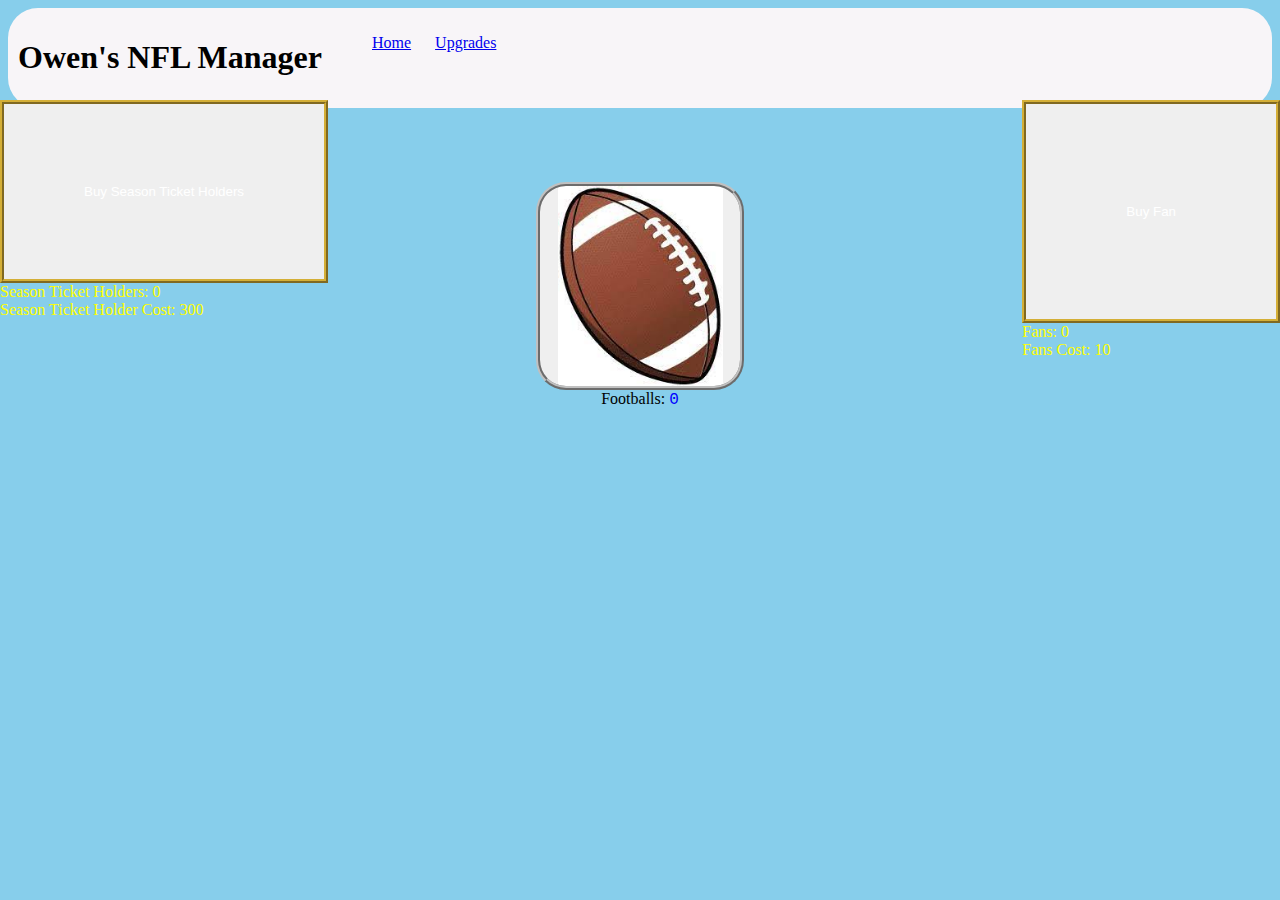
<file: Incrementor/index.html>
<!DOCTYPE html>
<html>
    <title>Owen's NFL Manager</title>
	<head>
		<link rel="stylesheet" type="text/css" href="interface.css" />
	</head>
	<body id = "body">
		<div id="all-contents">
            <nav id="nav-ul">
                <h1>Owen's NFL Manager</h1>
                <ul>
                    <li class="nav-li">
                        <a href="index.html"> Home </a>
                    </li>
                    <li class="nav-li">
                        <a href="index2.html"> Upgrades </a>
                    </li>
                </ul>
            </nav>
        <br/>
        <br/>
        <br/>

        <div id= "div">
		<button  id = "picture" onclick="footballClick(1)">         </button>
        <br/>
		Footballs: <span id="footballs">0</span>
        </div>
        <div id = "people">
		<button id = "foamFinger" onclick="buyFans()">Buy Fan</button>
		<br/>
		Fans: <span id="fans">0</span>
		<br/>
		Fans Cost: <span id="fanCost">10</span>
    </div>
		<div id = "div2">
			<button id = "sth" onclick="buySeasonTicketHolders()">Buy Season Ticket Holders</button>
			<br/>
			Season Ticket Holders: <span id= "seasonTicketHolders">0</span>
			<br/>
			Season Ticket Holder Cost: <span id="sthCost">300</span>
		</div>

		<script type="text/javascript" src="main.js"></script>
	</body>
</html>
</file>
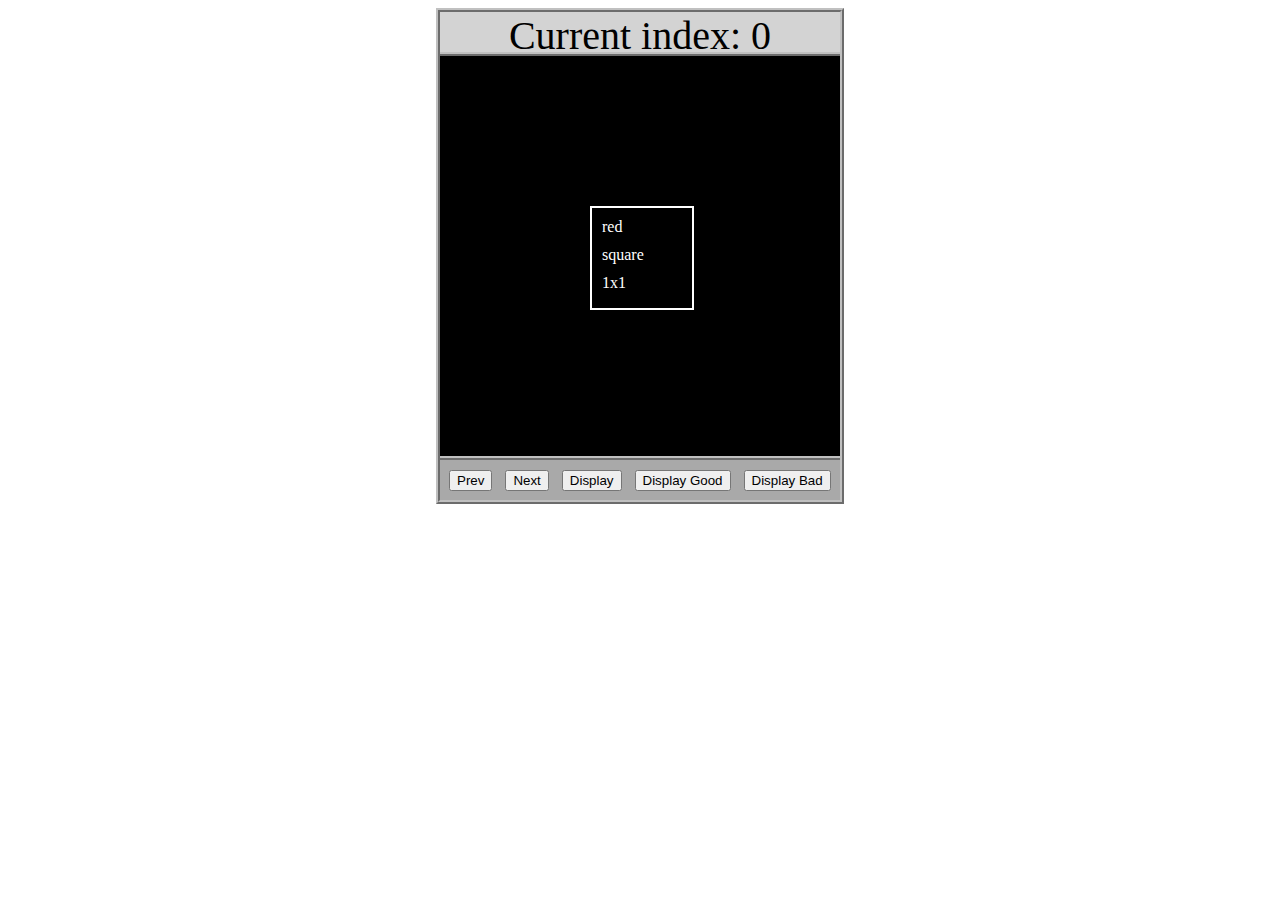
<file: asd-projects/data-shapes/index.html>
<!DOCTYPE html>
<html>
  <head>
    <meta charset="utf-8" />
    <meta name="viewport" content="width=device-width" />
    <title>Data Shapes</title>
    <link rel="stylesheet" href="index.css" />
    <script src="https://code.jquery.com/jquery-3.1.0.js"></script>
    <script src="index.js"></script>
  </head>
  <body>
    <div id="board">
      <div id="info-bar">Current index: 0</div>
      <div id="shape-container">
        <div id="shape"></div>
      </div>
      <div id="button-box">
        <button id="cycle-left">Prev</button>
        <button id="cycle-right">Next</button>
        <button id="execute1">Display</button>
        <button id="execute2">Display Good</button>
        <button id="execute3">Display Bad</button>
      </div>
    </div>
  </body>
</html>
</file>
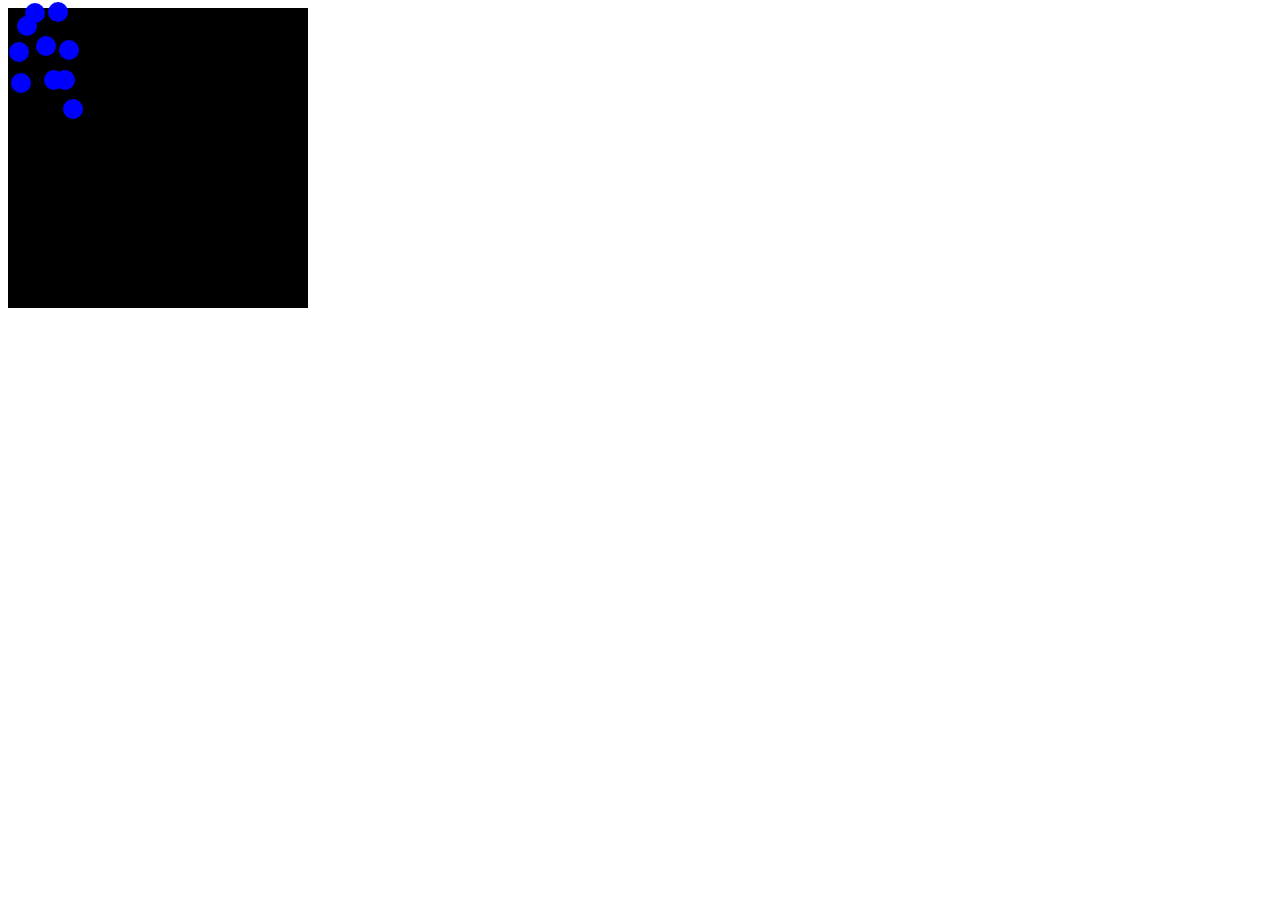
<file: asd-projects/debugging-exercise/index.html>
<!DOCTYPE html>
<html>
<head>
    <meta charset="utf-8">
    <meta name="viewport" content="width=device-width">
    <title>Debugger Exercise</title>
    <link rel="stylesheet" href="index.css">
    <script src="https://code.jquery.com/jquery-3.1.0.js"></script>
    <script src="index.js"></script>
</head>
<body>
    <div id="board">

    </div>
</body>
</html>
</file>
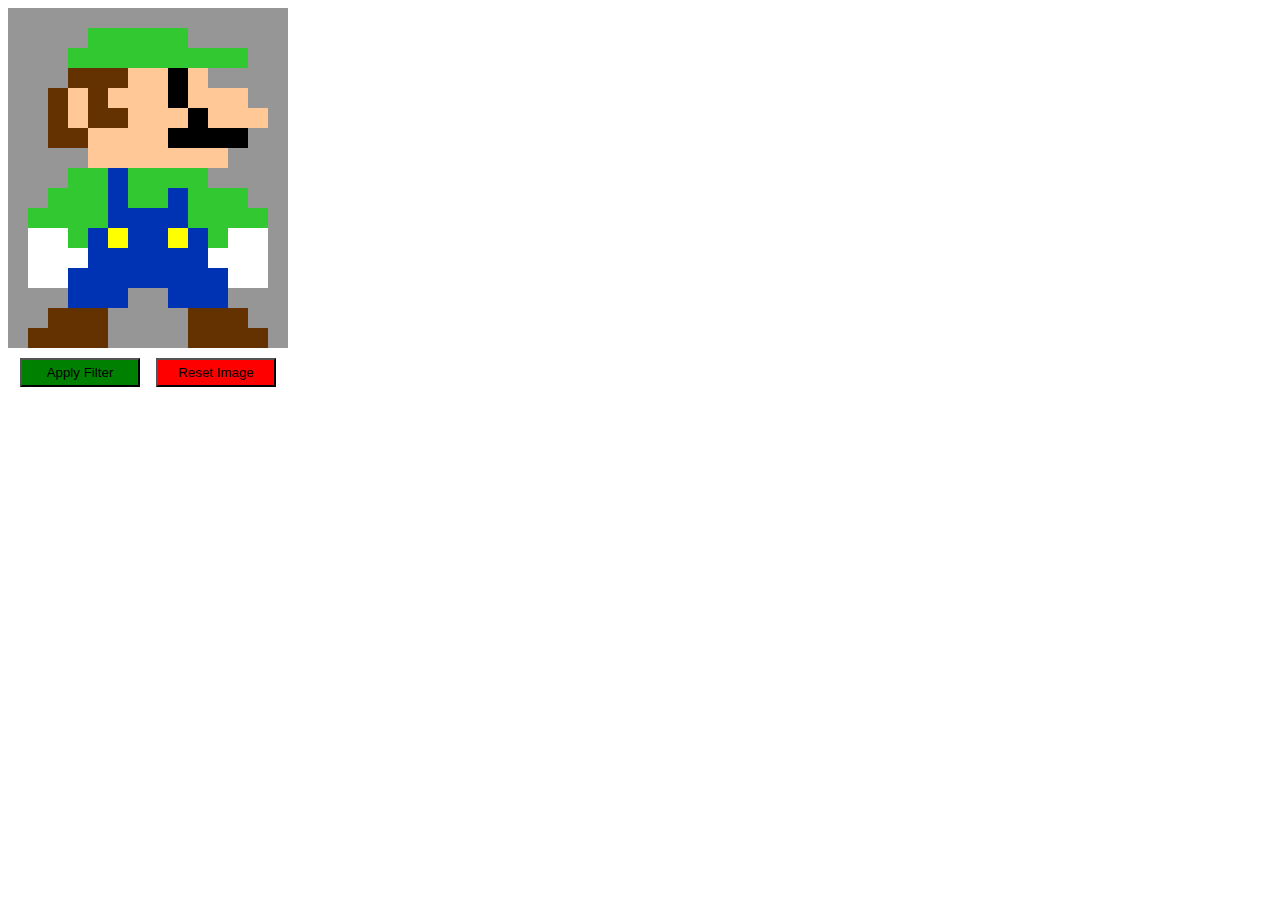
<file: asd-projects/image-filtering/index.html>
<!DOCTYPE html>
<html>
  <head>
    <script src="https://code.jquery.com/jquery-3.1.0.js"></script>
    <meta charset="utf-8" />
    <meta name="viewport" content="width=device-width" />
    <link rel="stylesheet" href="index.css" />
    <script src="image.js"></script>
    <script src="index.js"></script>
    <title>Image Filtering</title>
  </head>
  <body>
    <div id="display"></div>
    <div id="button-box">
      <button id="apply">Apply Filter</button>
      <button id="reset">Reset Image</button>
    </div>
  </body>
</html>
</file>
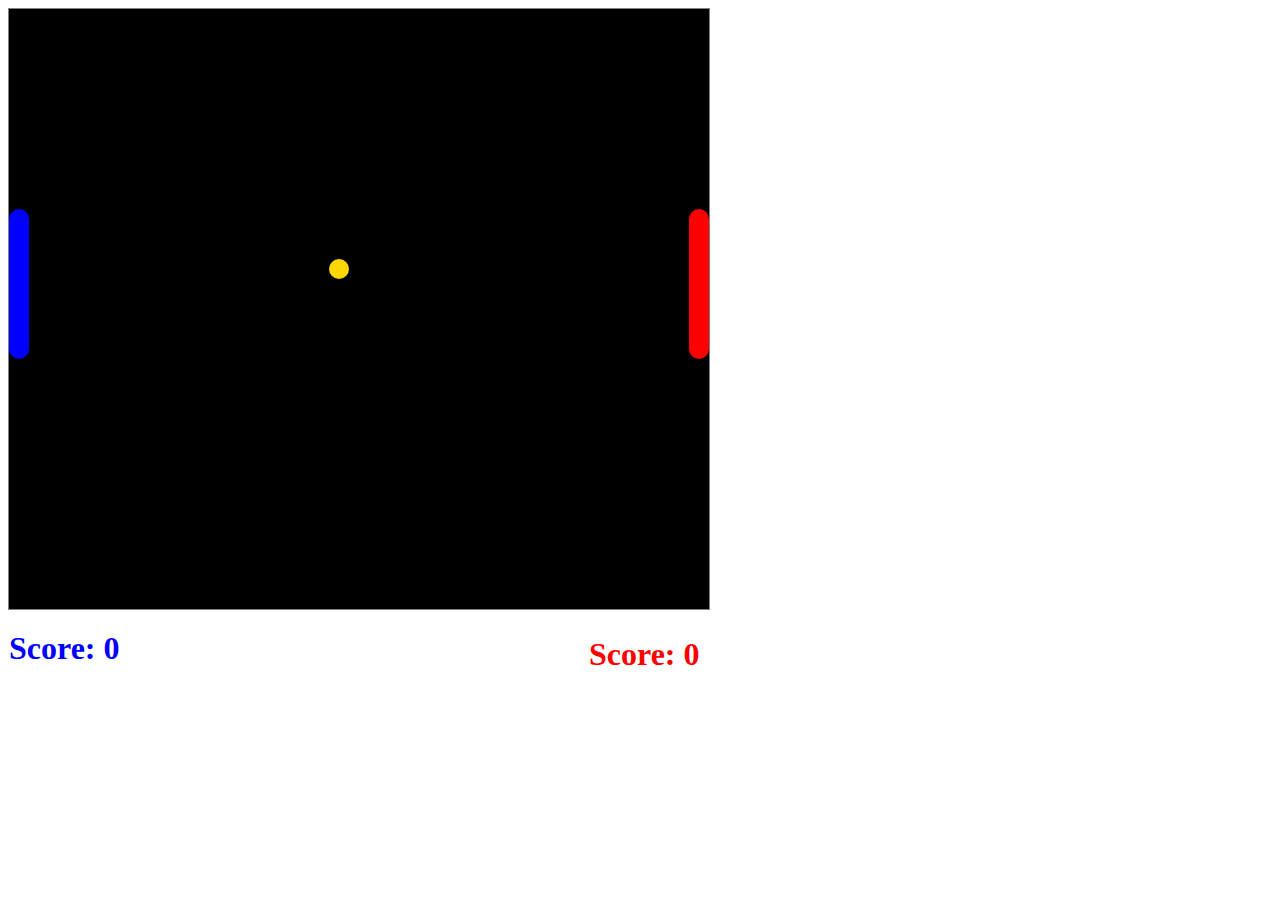
<file: asd-projects/pong-backup/index.html>
<!DOCTYPE html>
<html>
  <head>
    <title>Title</title>
    <!-- Load CSS files -->
    <link rel="stylesheet" type="text/css" href="index.css">
    
    <!-- Load JavaScript files -->
    <script src="jquery.min.js"></script>
    <script src="index.js"></script>
  </head>
  
  <body>
    <div id='board'>
      <h1 id = "score"> Score: 0 </h1>
      <h2 id = "score2"> Score: 0 </h2>
      <div id='gameItem'></div>
      <div id='paddleOne'></div>
      <div id='paddleTwo'></div>
    </div>
  </body>
</html>
</file>
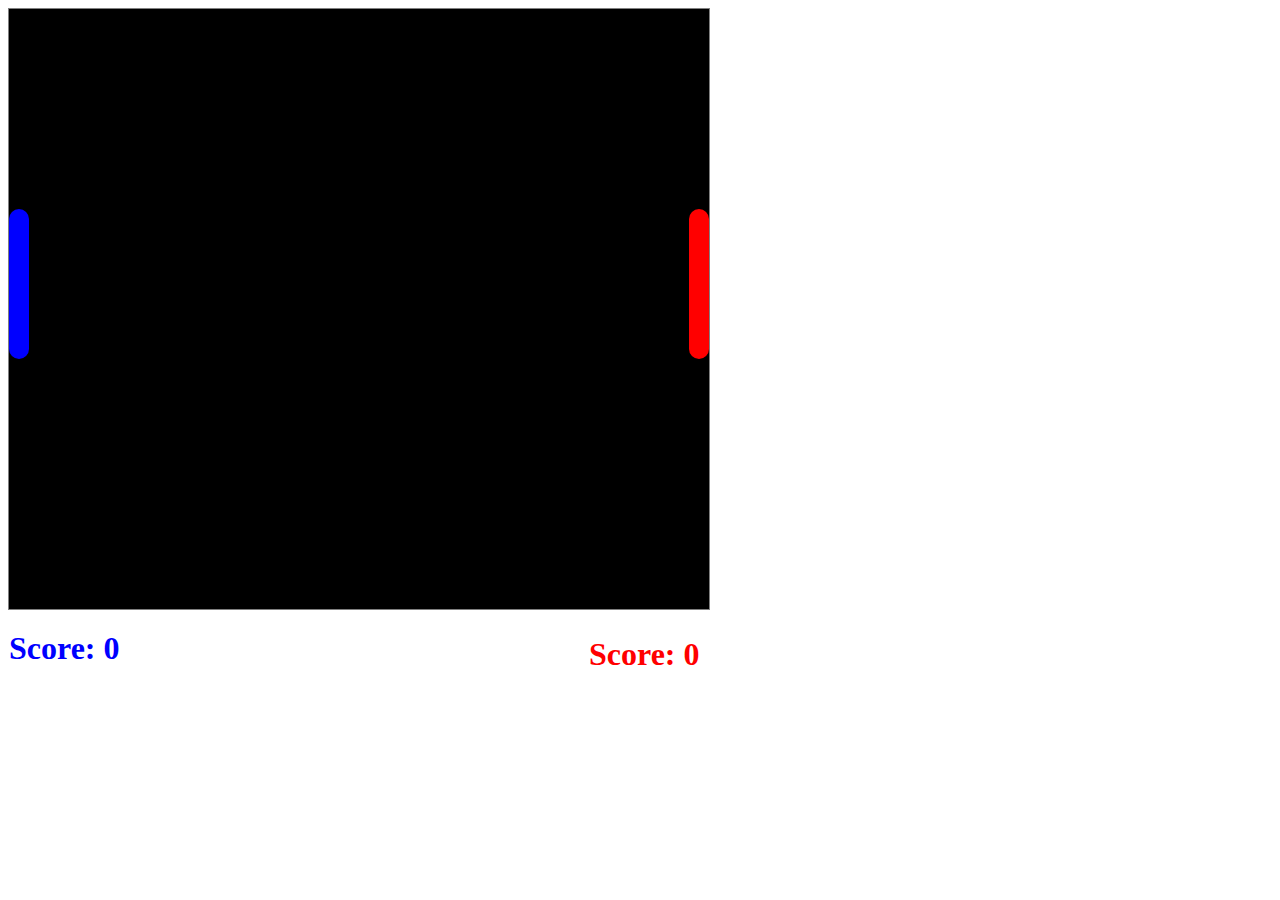
<file: asd-projects/pong/index.html>
<!DOCTYPE html>
<html>
  <head>
    <title>Title</title>
    <!-- Load CSS files -->
    <link rel="stylesheet" type="text/css" href="index.css">
    
    <!-- Load JavaScript files -->
    <script src="jquery.min.js"></script>
    <script src="index.js"></script>
  </head>
  
  <body>
    <div id='board'>
      <h1 id = "score"> Score: 0 </h1>
      <h2 id = "score2"> Score: 0 </h2>
      <div id='paddleOne'></div>
      <div id='paddleTwo'></div>
      <div id='gameItem'></div>
    </div>
  </body>
</html>
</file>
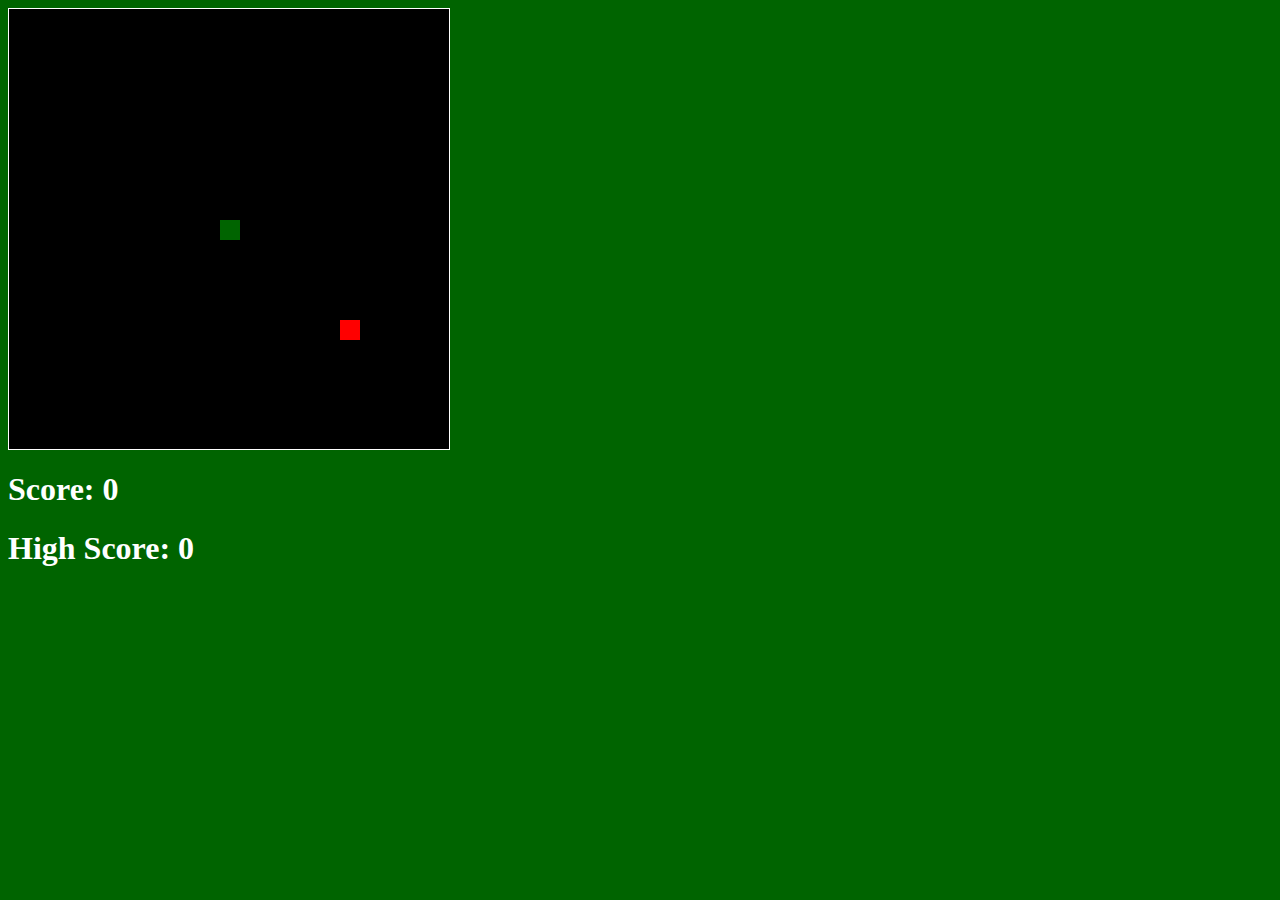
<file: asd-projects/snake/index.html>
<!DOCTYPE html>
<html>

  <head>
    <title>Snake</title>
    <!--Link jQuery and CSS here-->
    <link rel="stylesheet" type="text/css" href="index.css">
    <script src="jquery.min.js"></script>

  </head>
  <body>
    <div id = "board">   </div>
    <h1 id = "score"> Score: 0 </h1>
    <h1 id = "highScore"> High Score: 0 </h1>
  </body>
  
  <!-- Link index.js here -->
  <script src="index.js"></script>

</html>
</file>
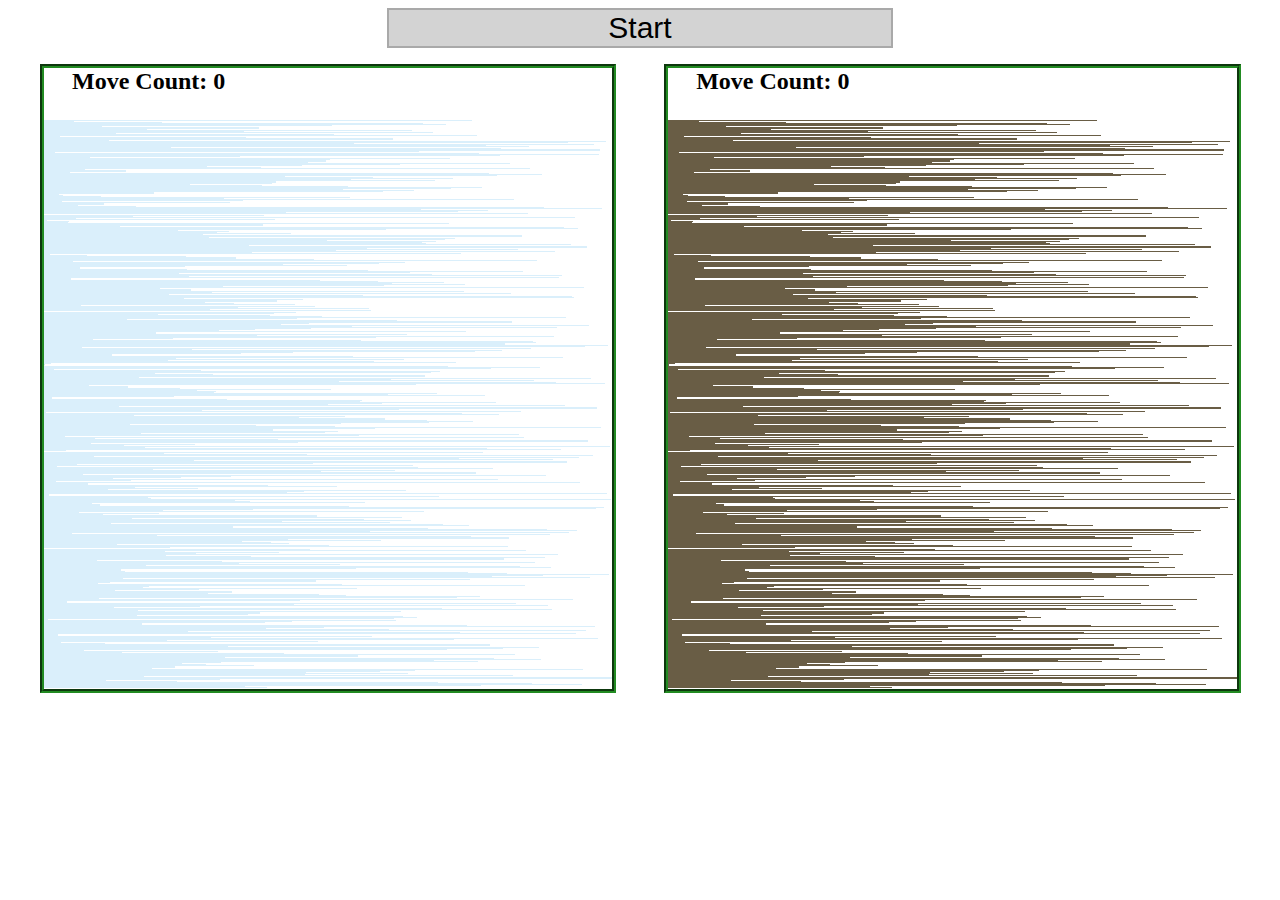
<file: asd-projects/sorting-exercise/index.html>
<!DOCTYPE html>
<html>
<head>
    <script src="https://code.jquery.com/jquery-3.1.0.js"></script>    
    <meta charset="utf-8">
    <meta name="viewport" content="width=device-width">
    <link rel="stylesheet" href="index.css">
    <script src="setup.js"></script>
    <script src="index.js"></script>
    <script src="run.js"></script>
    <title>Sorting</title>
</head>
<body>
    <div id="fullContainer">
        <div id="buttonContainer">
          <button id="goButton">Start</button>
        </div>
        <div id="sortContainer">
            <div class="subContainer" id="bubbleArea">
                <h2 id="bubbleCounter">Move Count: 0</h2>
                <div id="displayBubble">

                </div>
            </div>

            <div class="subContainer" id="quickArea">
                <h2 id="quickCounter">Move Count: 0</h2>
                <div id="displayQuick">

                </div>
            </div>
        </div>
    </div>
</body>
</html>
</file>
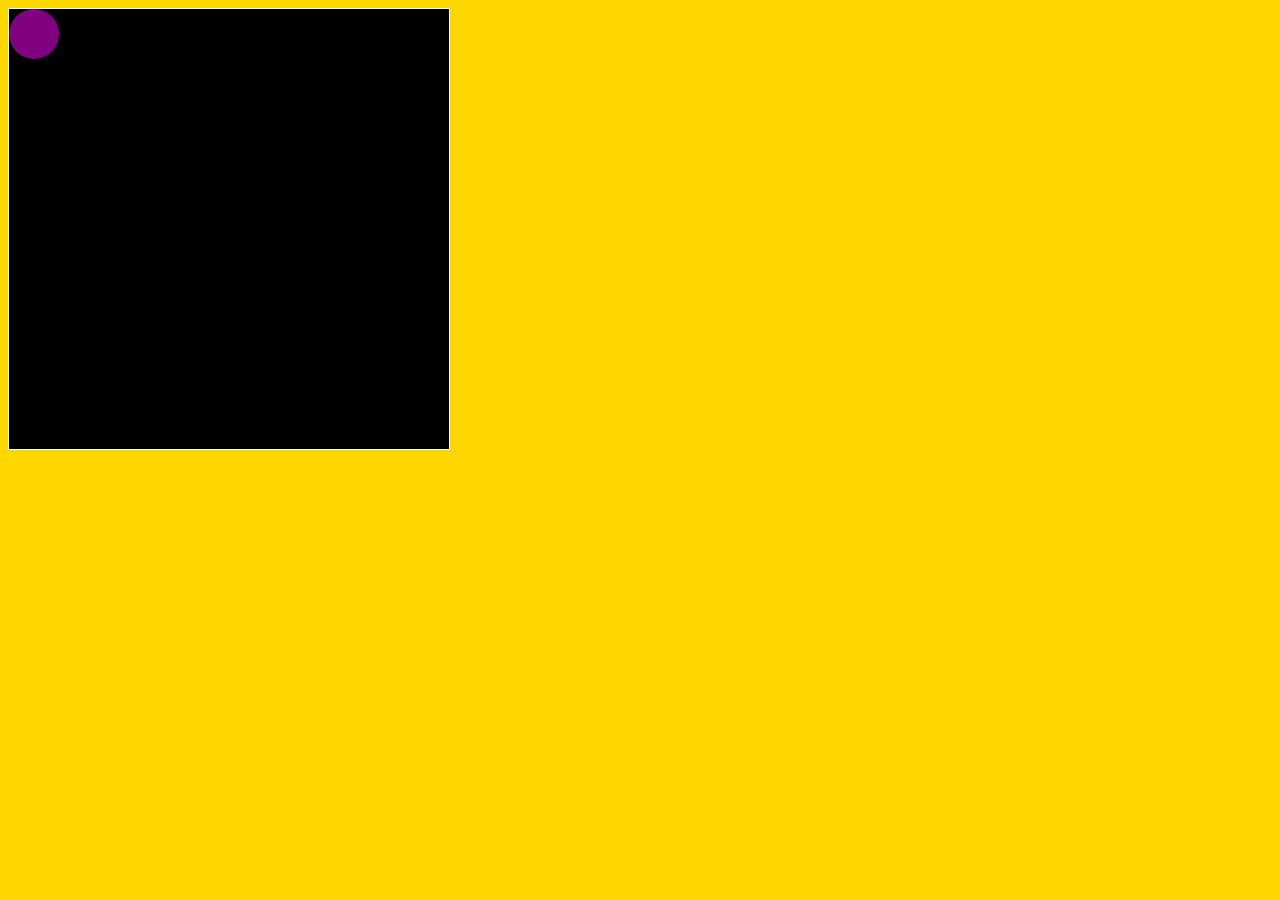
<file: asd-projects/walker/index.html>
<!DOCTYPE html>
<html>
  <head>
    <title>Title</title>
    <!-- Load CSS files -->
    <link rel="stylesheet" type="text/css" href="index.css">
    
    <!-- Load JavaScript files -->
    <script src="jquery.min.js"></script>
    <script src="index.js"></script>
  </head>
  
  <body>
    <div id='board'>
      <div id='walker'></div> 
      
    </div>
  </body>
</html>
</file>
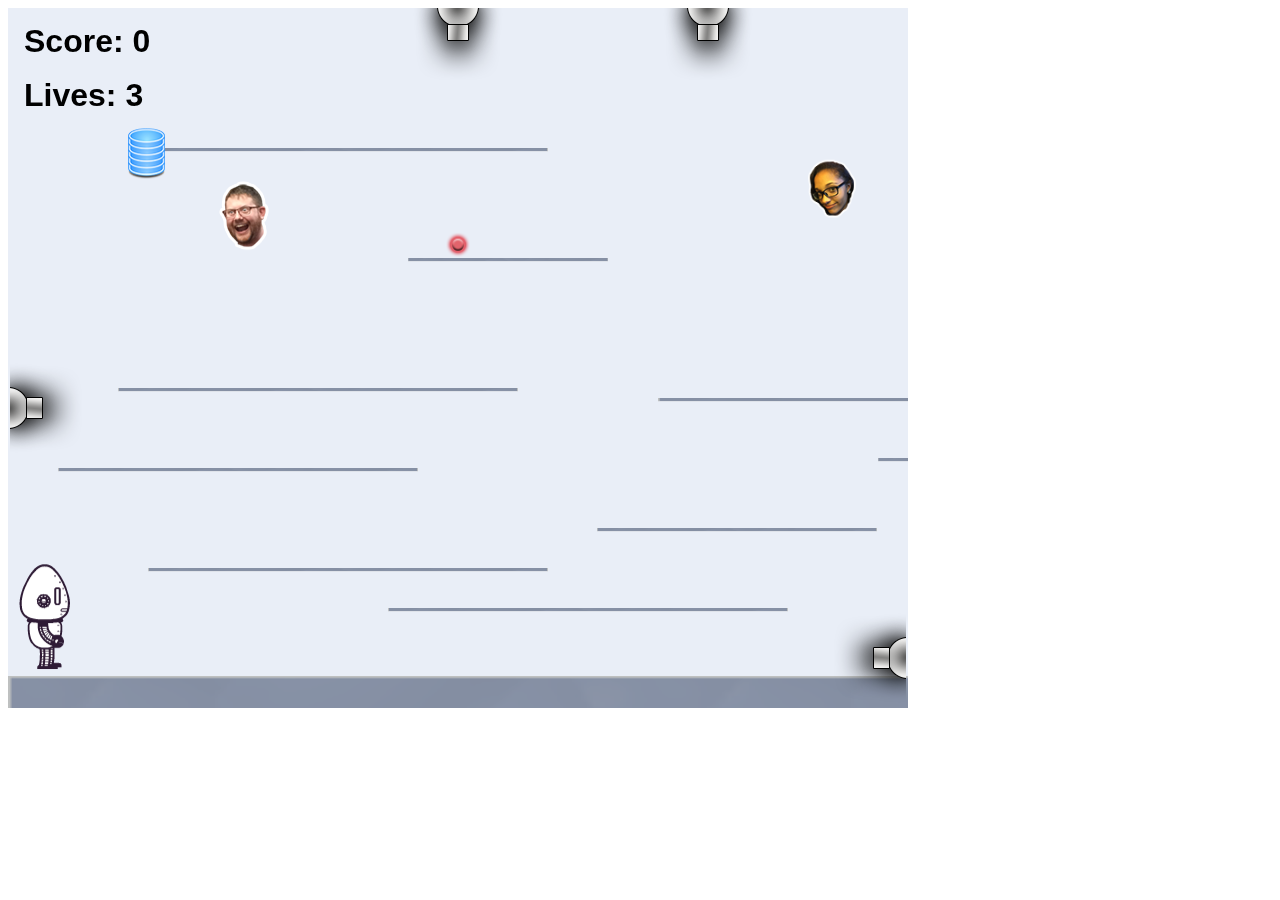
<file: projects/platformer/index.html>
<!DOCTYPE html>
<html>
    <head>
        <title>Platformer</title>
        <script src="lib/jquery.min.js"></script>
        <script src="lib/phaser.min.js"></script>
        <script src="js/factory/game.js"></script>
        <script src="js/factory/preload.js"></script>
        <script src="js/factory/platform.js"></script>
        <script src="js/factory/collectable.js"></script>
        <script src="js/factory/cannon.js"></script>
        <script src="js/factory/player.js"></script>
        <script src="js/controller/player-manager.js"></script>
        <script src="js/init/platform.js"></script>
        <script src="js/init/collectable.js"></script>
        <script src="js/init/cannon.js"></script>
        <script src="js/init/player.js"></script>
    </head>
    <body>
        <script src="js/index.js"></script>
    </body>
</html>
</file>
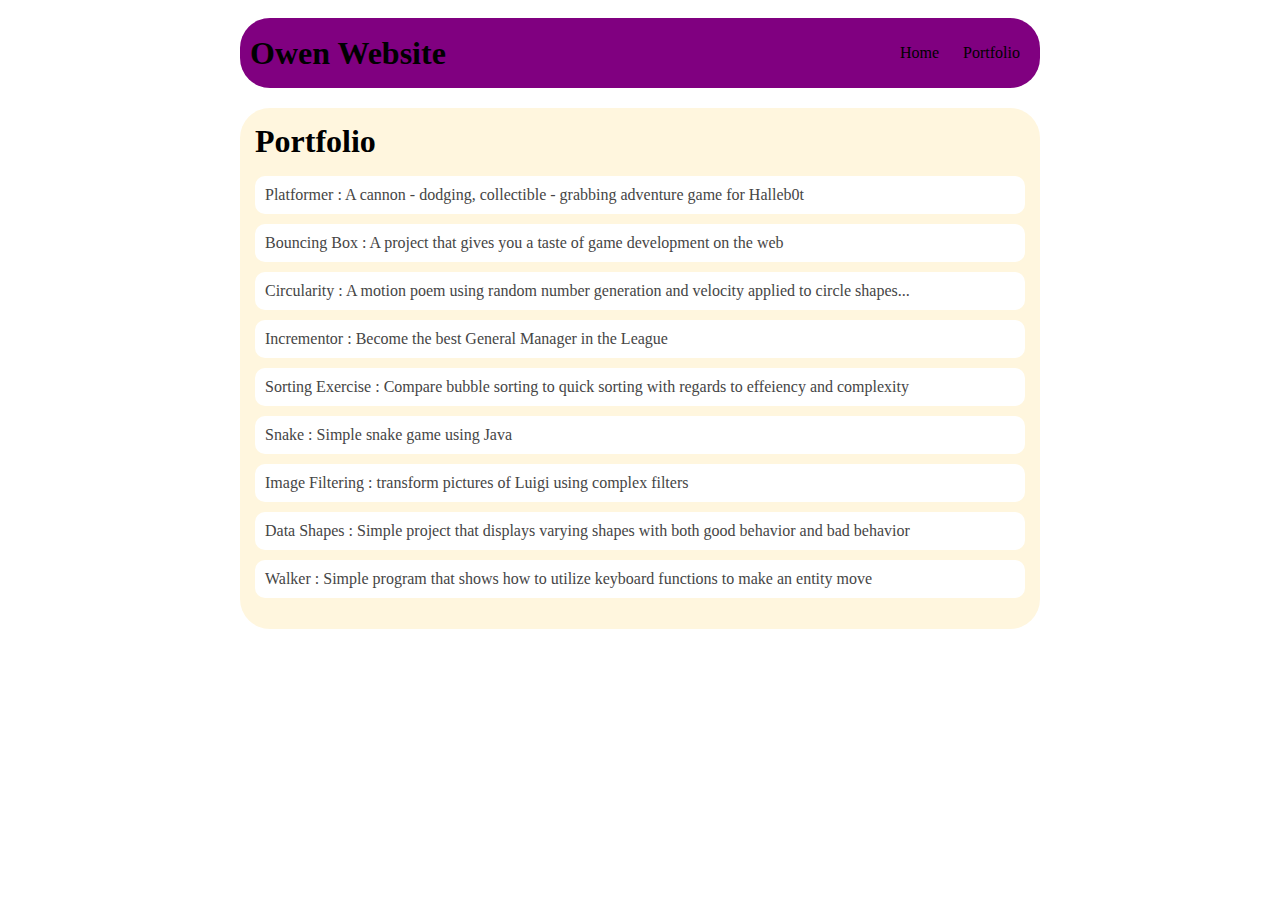
<file: portfolio.html>
<!DOCTYPE HTML>
<html>
    <head>
        <title>Owen's Website</title>
        <style>
           body {
                background-image:url(https://thumbor.forbes.com/thumbor/960x0/https%3A%2F%2Fspecials-images.forbesimg.com%2Fimageserve%2F5e128e95ab5be6000762f657%2FBourbon-Street--New-Orleans--Louisiana--USA%2F960x0.jpg%3Ffit%3Dscale);
                color: rgb(45, 45, 45);
                padding: 10px;
                font-family: 'Times New Roman', Times, serif;
                background-size: cover;
            }
            #all-contents {
                max-width: 800px;
                margin: auto;
            }
        
            /* navigation menu */
            nav {
                background: rgb(128, 0, 128);
                margin: 0 auto;
                margin-bottom: 20px;
                border-radius: 30px;
                display: flex;
                padding: 10px;
            }
            h1 {
                display: flex;
                align-items: center;
                color: black;
                flex: 1;
                margin: 0;
            }
            #nav-ul {
                list-style-image: none;
            }
            .nav-li {
                display: inline-block;
                padding: 0 10px;
            }
            a {
                text-decoration: none;
                color: black;
            }
        
            /* main container area beneath menu */
            main {
                background: rgb(255, 246, 222);
                display: flex;
                border-radius: 30px;
            }
            .sidebar {
                margin-right: 25px;
                padding: 10px;
            }
            .sidebar-img {
               width: 200px;
                border: 4px silver ridge;
                border-radius: 30px;
            }
            .content {
                flex: 1;
                padding: 15px;
            }
           
            h2, h3 {
                margin: 0px;
            }
            .content h1 {
                color: black;
            }
            
            #portfolio {
                list-style-type: none;
                padding-left: 0;
            }
            
            #portfolio li {
                background: #fff;
                padding: 10px;
                border-radius: 10px;
                margin-bottom: 10px;
            }
            
            #portfolio li:hover {
                background: #eee;
            } 
            
            #portfolio a {
                text-decoration: none;
                color: #454545;
            }
        </style>
    </head>

    <body>
      <div id="all-contents">
          <nav>
              <h1>Owen Website</h1>
              <ul id="nav-ul">
                  <li class="nav-li">
                    <a class="nav-a" href="index.html"> Home </a>
                  </li>
                  <li class="nav-li">
                    <a class="nav-a" href="portfolio.html"> Portfolio </a>
                  </li>
              </ul>
          </nav>
          <main>
            <div class="content">
              <h1>Portfolio</h1>
              <ul id="portfolio">
                <li><a href="projects/platformer/">Platformer : A cannon - dodging, collectible - grabbing adventure game for Halleb0t</a></li>
                <li><a href="projects/bouncing-box/">Bouncing Box : A project that gives you a taste of game development on the web </a></li>
                <li><a href="projects/circularity/">Circularity : A motion poem using random number generation and velocity applied to circle shapes...</a></li>
                <li><a href="Incrementor/">Incrementor : Become the best General Manager in the League </a></li>
                <li><a href="asd-projects/sorting-exercise/">Sorting Exercise : Compare bubble sorting to quick sorting with regards to effeiency and complexity</a></li>
                <li><a href="asd-projects/snake/">Snake : Simple snake game using Java</a></li>
                <li><a href="asd-projects/image-filtering/"> Image Filtering : transform pictures of Luigi using complex filters</a></li>
                <li><a href="asd-projects/data-shapes/"> Data Shapes : Simple project that displays varying shapes with both good behavior and bad behavior</a></li>
                <li><a href="asd-projects/walker/"> Walker : Simple program that shows how to utilize keyboard functions to make an entity move</a></li>
              </ul>
            </div>
          </main>
      </div>
  
      </div>
    </body>
</html>
</file>
<file: Incrementor/interface.css>
#footballs {
    font-family:'Courier New', Courier, monospace;
    color:blue;
}
#div {
    text-align: justify;
    text-align: center;
}
#people {
    position: absolute;
    top: 100px;
    right: 0;
    color: yellow;    
}
#foamFinger {
    background-image:url(https://www.kindpng.com/picc/m/51-511409_foam-finger-transparent-background-hd-png-download.png);
    background-repeat: no-repeat;
    background-size: contain;
    border: 4px rgb(212, 175, 55) ridge;
    padding: 100px;
    color:white
}
#firstHeader {
    text-align: center;
    font-family: 'Times New Roman', Times, serif;
}

#body {
    background-color: skyblue;
    background-image: url(https://static0.thesportsterimages.com/wordpress/wp-content/uploads/2018/12/ATT-Stadium-webquest.jpg?q=50&fit=crop&w=1710&dpr=1.5);
    background-repeat: no-repeat;
    background-size: cover;
    
    
}
#sth {
    background-image: url(https://www.awesomeinventions.com/wp-content/uploads/2016/02/fan-head.jpg);
    background-size: contain;
    background-size: cover;
    background-repeat: no-repeat;
    border: 4px rgb(212, 175, 55) ridge;
    padding: 80px;
    background-position: center;
    color:white
}

#div2 {
    color: yellow;
    position: absolute;
    top: 100px;
    left: 0;
}

#picture {
    background-image:url([data-uri]);
    background-position: center;

    background-repeat: no-repeat;
    background-size: contain;
    border: 4px silver ridge;
                padding: 100px;
                border-radius: 30px;
    
}
#nav-ul {
    list-style-image: none;
}
.nav-li {
    display: inline-block;
    padding: 0 10px;
}
nav {
    background: rgb(248, 245, 248);
    margin: 0 auto;
    margin-bottom: 20px;
    border-radius: 30px;
    display: flex;
    padding: 10px;
}
</file>
<file: asd-projects/data-shapes/index.css>
#board {
  width: 400px;
  margin: auto;
  border: silver ridge 4px;
}

#info-bar {
  width: 400px;
  height: 40px;
  background: lightgray;
  font-size: 40px;
  text-align: center;
}

#shape-container {
  width: 400px;
  height: 400px;
  background: black;
  border-top: silver ridge 4px;
  border-bottom: silver ridge 4px;
}

#button-box {
  width: 400px;
  height: 40px;
  background: darkgray;
}

#shape {
  color: white;
  width: 100px;
  height: 100px;
  position: relative;
  top: 150px;
  left: 150px;
  border: white solid 2px;
  display: block;
}

button {
  width: auto;
  height: auto;
  margin: auto;
  margin-top: 10px;
  margin-left: 9px;
}

p {
  margin: 10px;
}
</file>
<file: asd-projects/debugging-exercise/index.css>
#board {
    background: black;
    width: 300px;
    height: 300px;
    left: 0px;
    top: 0px;
}


.circle {
    background: blue;
    width: 20px;
    height: 20px;
    border-radius: 10px;
    position: absolute;
}
</file>
<file: asd-projects/image-filtering/index.css>
.square {
  width: 20px;
  height: 20px;
  position: absolute;
}

body > div {
  position: relative;
}

#button-box {
  position: relative;
  top: 350px;
}

button {
  width: 120px;
  padding: 5px;
  margin-left: 12px;
}

#apply {
  background: green;
}

#reset {
  background: red;
}
</file>
<file: asd-projects/pong-backup/index.css>
body {
  background-color: white;
}

#board {
  width: 700px;
  height: 600px;
  border: 1px solid grey;
  background-color: black;
  position: relative;
}

#paddleOne {
  background: blue;
  width: 20px;
  height: 150px;
  position:absolute;
  border-radius: 15px;
  top: 200px;


}

#paddleTwo {
  background: red;
  width: 20px;
  height: 150px;
  position:absolute;
  border-radius: 15px;
  top: 200px;
  left: 680px;
}

#score  {
  color: blue;
  position:absolute;
  top: 600px;
}

#score2 {
  color: red;
  position: absolute;
  top: 600px;
  left: 580px;
  font-size: 32px
}

#gameItem {
  background-color: gold;
  width: 20px;
  height: 20px;
  border-radius: 10px;
  position: absolute;
  top: 250px;
  left: 320px; 

  
};
</file>
<file: asd-projects/pong/index.css>
/*

OLD STUFF

body {
  background-color: darkgreen;
}

#board {
  width: 440px;
  height: 440px;
  border: 1px solid white;
  background-color: black;
  position: relative;
}

#gameItem {
  background-color: teal;
  width: 50px;
  height: 50px;
  position: absolute;
}
/*   left: 100px; */  /* Uncomment if you want to set a "starting" position */
/*   top: 100px;  */  /* Uncomment if you want to set a "starting" position */





body {
  background-color: white;
}

#board {
  width: 700px;
  height: 600px;
  border: 1px solid grey;
  background-color: black;
  position: relative;
}

#paddleOne {
  background: blue;
  width: 20px;
  height: 150px;
  position:absolute;
  border-radius: 15px;
  top: 200px;


}

#paddleTwo {
  background: red;
  width: 20px;
  height: 150px;
  position:absolute;
  border-radius: 15px;
  top: 200px;
  left: 680px;
}

#score  {
  color: blue;
  position:absolute;
  top: 600px;
}

#score2 {
  color: red;
  position: absolute;
  top: 600px;
  left: 580px;
  font-size: 32px
}

#pongBall {
  background-color: gold;
  width: 20px;
  height: 20px;
  border-radius: 10px;
  position: absolute;
  top: 250px;
  left: 320px; 

  
};
</file>
<file: asd-projects/snake/index.css>
body {
  background-color: darkgreen;
}

#board {
  width: 440px;
  height: 440px;
  border: 1px solid white;
  background-color: black;
}

#score, #highScore {
  color: white;
}

.snake, .apple {
  display: block;
  width: 20px;
  height: 20px;
  position: absolute;
  user-select: none;
}

.snake {
  background-color: green;
  z-index: 2;
}

#snake-head {
  background-color: darkgreen;
}

.apple {
  background-color: red;
  z-index: 1;
}
</file>
<file: asd-projects/sorting-exercise/index.css>
#fullContainer {
    width:100%;
}
#buttonContainer {
    margin:auto;
    width: 40%;
}
#goButton {
    margin: auto;
    width: 100%;
    border: 2px darkgray double;
    background: lightgray;
    font-size: 30px;
}
#sortContainer {
    display: table;
    margin: 0 auto;
    width: 100%;
}
.subContainer {
    display: inline-block;
    width:45%;
    border: 4px forestgreen groove;
    margin-top: 1.25%;
}
#bubbleArea {
    margin-left: 2.5%;
}
#quickArea {
    margin-left: 3.75%;
}
.subContainer > h2 {
    margin-left: 5%;
    height: 32px;
    margin-top: 0;
}
.sortElement {
    background-position: center;
    background-repeat: repeat-x;
    position: absolute;
    left: 0px;
    margin: 0;
    padding: 0;
}
.subContainer > div {
    position: relative;
}
.bubbleElement {
    background: url('img/bubble.png');
    /*border: 2px aqua ridge;*/
}
.quickElement {
    background: url('img/quick.png');
    /*border: 2px firebrick ridge;*/
}
</file>
<file: asd-projects/walker/index.css>
body {
  background-color: gold; /* changed background color */
}

#board {
  width: 440px;
  height: 440px;
  border: 1px solid white;
  background-color: black;
  position: relative;
}

#walker {
  background-color: purple;
  width: 50px;
  height: 50px;
  position: absolute;
  border-radius:50px /* changed my walker into a sphere and altered its color */
   /* left: 100px;   /* Uncomment if you want to set a "starting" position */
  /* top: 100px;    /* Uncomment if you want to set a "starting" position */
}
</file>
